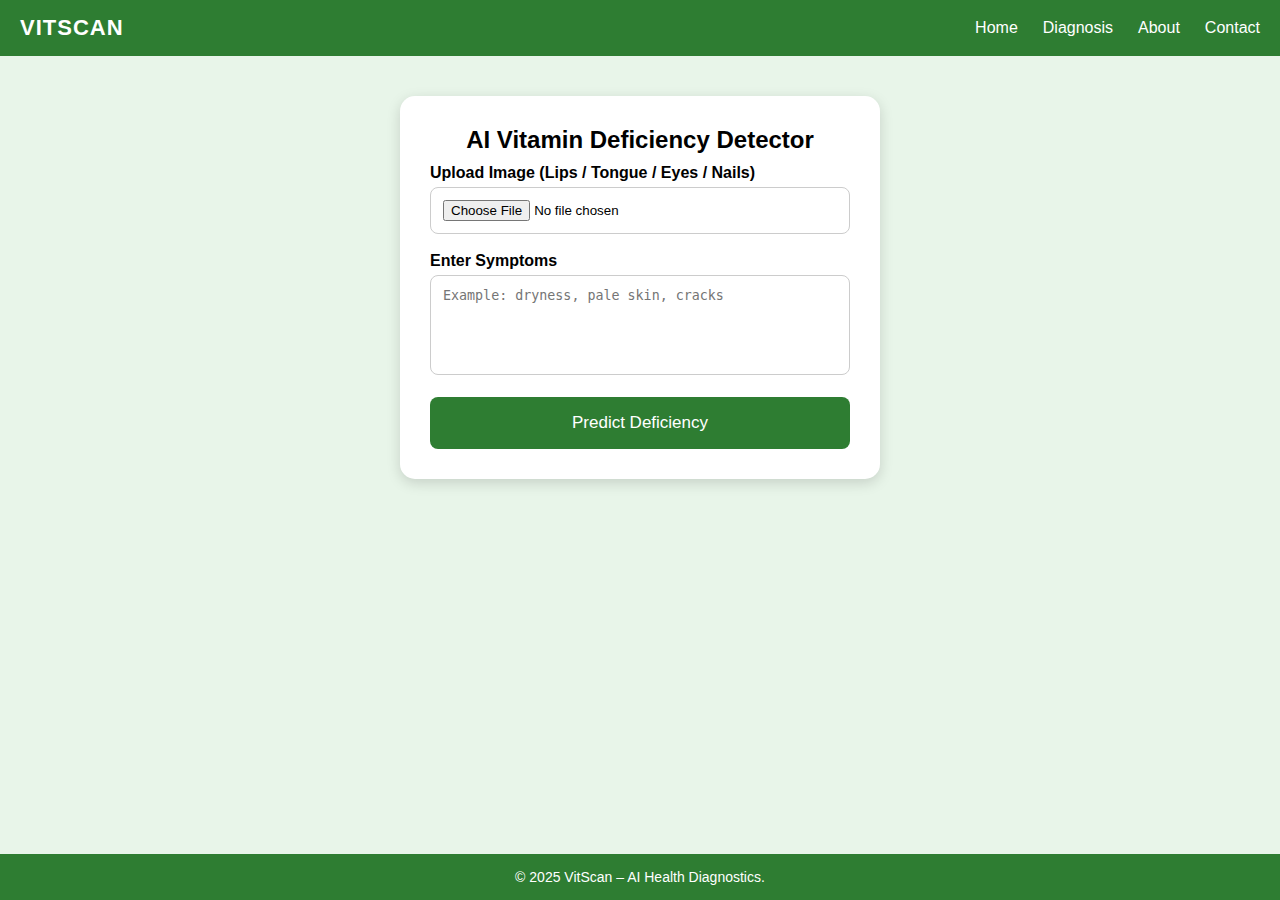
<file: index.html>
<!DOCTYPE html>
<html lang="en">
<head>
    <meta charset="UTF-8" />
    <meta name="viewport" content="width=device-width, initial-scale=1.0" />
    <title>VitScan – AI Vitamin Detector</title>

    <!-- Link CSS -->
    <link rel="stylesheet" href="style.css">
</head>

<body>

<nav>
    <div class="logo">VITSCAN</div>
    <div class="hamburger" onclick="toggleMenu()">☰</div>
    <ul id="navMenu">
        <li>Home</li>
        <li>Diagnosis</li>
        <li>About</li>
        <li>Contact</li>
    </ul>
</nav>

<div class="container">
    <h2 style="text-align:center;">AI Vitamin Deficiency Detector</h2>

    <div class="input-group">
        <label>Upload Image (Lips / Tongue / Eyes / Nails)</label>
        <input type="file" id="imageInput" accept="image/*" />
        <img id="previewImg" />
    </div>

    <div class="input-group">
        <label>Enter Symptoms</label>
        <textarea id="symptoms" placeholder="Example: dryness, pale skin, cracks"></textarea>
    </div>

    <button onclick="predict()">Predict Deficiency</button>

    <div class="loader" id="loader"></div>
</div>

<footer>
    © 2025 VitScan – AI Health Diagnostics.
</footer>


<script>
    const API_URL = "http://127.0.0.1:5000/predict";

    function toggleMenu() {
        document.getElementById("navMenu").classList.toggle("show");
    }

    document.getElementById("imageInput").addEventListener("change", function(e) {
        const file = e.target.files[0];
        if (file) {
            const reader = new FileReader();
            reader.onload = (event) => {
                document.getElementById("previewImg").src = event.target.result;
                document.getElementById("previewImg").style.display = "block";

                sessionStorage.setItem("previewImage", event.target.result);
            };
            reader.readAsDataURL(file);
        }
    });

    async function predict() {
        const file = document.getElementById("imageInput").files[0];
        const symptoms = document.getElementById("symptoms").value;

        if (!file) {
            alert("Please upload an image first.");
            return;
        }

        let formData = new FormData();
        formData.append("image", file);
        formData.append("symptoms", symptoms);

        document.getElementById("loader").style.display = "block";

        let response = await fetch(API_URL, {
            method: "POST",
            body: formData
        });

        let result = await response.json();

        document.getElementById("loader").style.display = "none";

        localStorage.setItem("vitResult", JSON.stringify(result));

        window.location.href = "result.html"; // redirect
    }
</script>

</body>
</html>
</file>
<file: style.css>
* {
    margin: 0;
    padding: 0;
    box-sizing: border-box;
}

body {
    font-family: Arial, sans-serif;
    background: #e8f5e9;
    display: flex;
    flex-direction: column;
    min-height: 100vh;
}

nav {
    width: 100%;
    background: #2e7d32;
    padding: 15px 20px;
    color: white;
    display: flex;
    justify-content: space-between;
    align-items: center;
}

nav .logo {
    font-size: 22px;
    font-weight: bold;
    letter-spacing: 1px;
}

nav ul {
    display: flex;
    gap: 25px;
    list-style: none;
}

nav ul li {
    cursor: pointer;
    font-size: 16px;
}

.hamburger {
    display: none;
    cursor: pointer;
    font-size: 25px;
}

@media (max-width: 768px) {
    nav ul {
        display: none;
        flex-direction: column;
        background: #2e7d32;
        width: 100%;
        text-align: center;
    }

    nav ul.show {
        display: flex;
    }

    .hamburger {
        display: block;
    }
}

.container {
    width: 75%;
    max-width: 480px;
    background: white;
    padding: 30px;
    border-radius: 15px;
    margin: auto;
    /* ⬅ Centers Top, Bottom AND Left, Right */
    margin-top: 40px;
    /* Optional: control space from top */
    margin-bottom: 40px;
    display: flex;
    gap: 25px;
    box-shadow: 0 4px 14px rgba(0, 0, 0, 0.15);
    animation: fadeIn 0.6s ease-in-out;
}


textarea,
input[type="file"] {
    width: 100%;
    padding: 12px;
    border-radius: 8px;
    border: 1px solid #ccc;
}

button {
    width: 100%;
    padding: 16px;
    background: #2e7d32;
    color: white;
    border: none;
    border-radius: 8px;
    font-size: 17px;
    cursor: pointer;
}

button:hover {
    background: #1b5e20;
}

footer {
    background: #2e7d32;
    color: white;
    text-align: center;
    padding: 15px;
    margin-top: auto;
}

.loader {
    border: 6px solid #c8e6c9;
    border-top: 6px solid #2e7d32;
    border-radius: 50%;
    width: 50px;
    height: 50px;
    animation: spin 1s linear infinite;
    margin: 20px auto;
    display: none;
}

@keyframes spin {
    100% {
        transform: rotate(360deg);
    }
}








/* MAIN CONTAINER */
.container {
    width: 75%;
    max-width: 480px;
    background: white;
    padding: 30px;
    border-radius: 15px;
    box-shadow: 0 4px 14px rgba(0, 0, 0, 0.15);
    display: flex;
    flex-direction: column;
    gap: 25px;
    animation: fadeIn 0.6s ease-in-out;
}

/* INPUT FIELDS */
.input-group {
    margin-bottom: 20px;
}

.input-group label {
    font-weight: bold;
    display: block;
    margin-bottom: 5px;
}

input[type="file"] {
    width: 100%;
    padding: 12px;
    border-radius: 8px;
    border: 1px solid #ccc;
}

textarea {
    width: 100%;
    padding: 12px;
    border-radius: 8px;
    border: 1px solid #ccc;
    height: 100px;
    overflow-y: auto;
    resize: none;
}

#previewImg {
    width: 100%;
    margin-top: 10px;
    border-radius: 10px;
    display: none;
}

button {
    width: 100%;
    padding: 16px;
    background: #2e7d32;
    color: white;
    border: none;
    border-radius: 8px;
    font-size: 17px;
    cursor: pointer;
    transition: 0.3s;
}

button:hover {
    background: #1b5e20;
}

/* RESULT BOX */
#resultBox {
    padding: 20px;
    background: #c8e6c9;
    border-left: 6px solid #2e7d32;
    border-radius: 8px;
    display: none;
}

/* LOADER */
.loader {
    border: 6px solid #c8e6c9;
    border-top: 6px solid #2e7d32;
    border-radius: 50%;
    width: 45px;
    height: 45px;
    animation: spin 1s linear infinite;
    margin: 20px auto;
    display: none;
}

/* FIXED FOOTER */
footer {
    background: #2e7d32;
    color: white;
    text-align: center;
    padding: 15px;
    font-size: 14px;
    width: 100%;

    position: fixed;
    /* FIXED */
    bottom: 0;
    /* STAY AT BOTTOM */
    left: 0;
    z-index: 1000;
}

/* ANIMATIONS */
@keyframes fadeIn {
    from {
        opacity: 0;
    }

    to {
        opacity: 1;
    }
}

@keyframes spin {
    100% {
        transform: rotate(360deg);
    }
}

/* Fix spacing in result page */
.result-container {
    gap: 10px !important;   /* Reduce vertical spacing */
}

/* Fix spacing inside prediction details */
.result-details p {
    margin: 6px 0 !important; 
}

.result-details h3 {
    margin-bottom: 8px !important;
}
/* Reduce spacing ONLY for result page */
.container .input-group {
    margin-bottom: 8px !important;
}

.container {
    gap: 10px !important;
}
</file>
